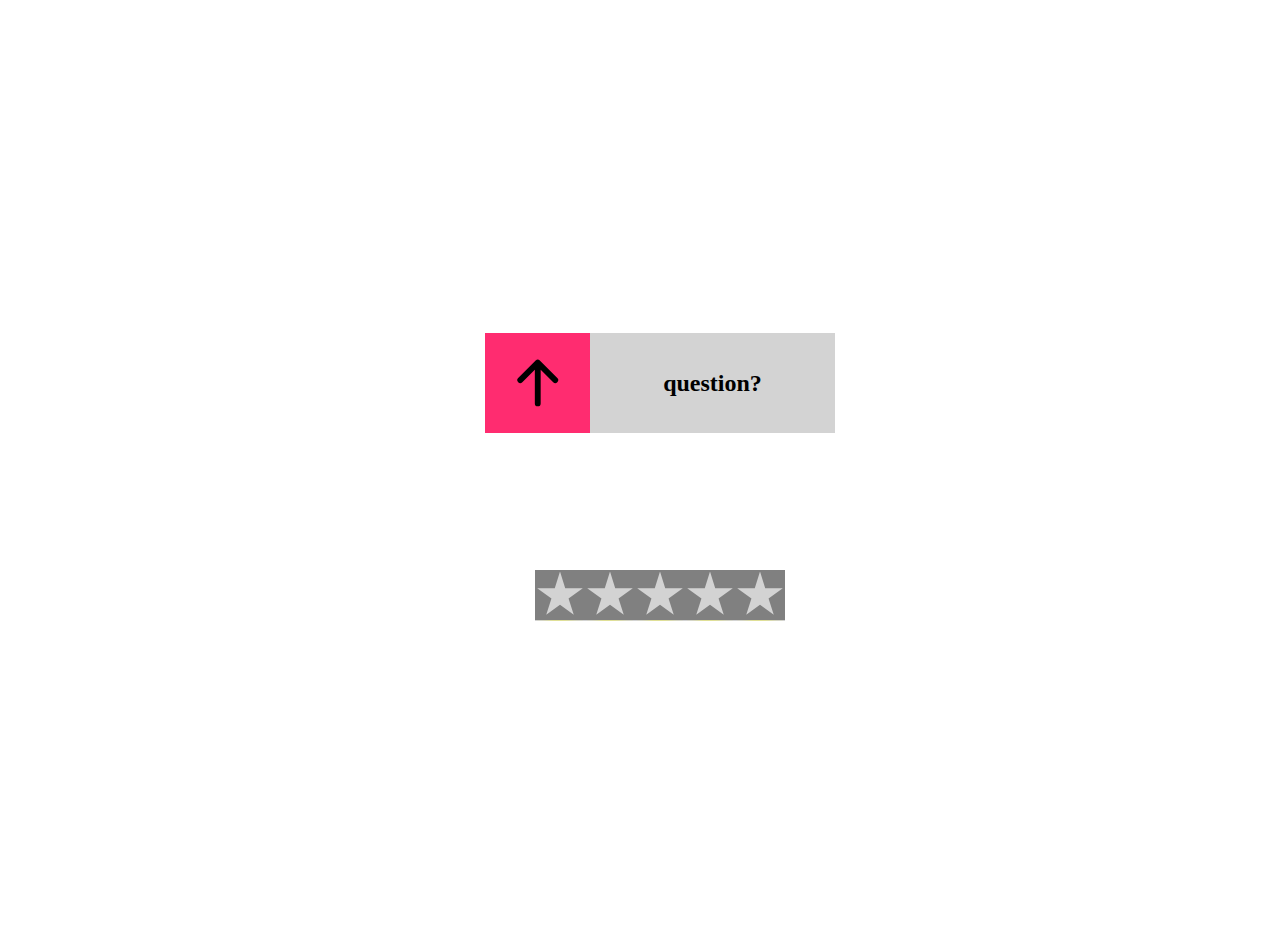
<file: index.html>
<!DOCTYPE html>
<html lang="us">
<head>
   <meta charset="UTF-8">
   <meta name="viewport" content="width=device-width, initial-scale=1.0">
   <title>Document</title>
   <link rel="stylesheet" href="baseStyle.css">
</head>
<body>
   <main>
      <section id="caixa">
         
         <block-text></block-text>

         <star-blocks></star-blocks>

      </section>
   </main>
   
   <script src="index.js"></script>
</body>
</html>
</file>
<file: baseStyle.css>
@charset "UTF-8";


*{
  margin: 0px;
  padding: 0px;
}



html, body {
  overflow-x: hidden;
  overflow-y: hidden;
}
#caixa {
  height: 100vh;
  width: 100vw;
  padding-top: 30px;
  padding-left: 20px;


  display: flex;
  flex-direction: column;
  align-items: center;
  justify-content: center;
  gap:15%;
}
</file>
